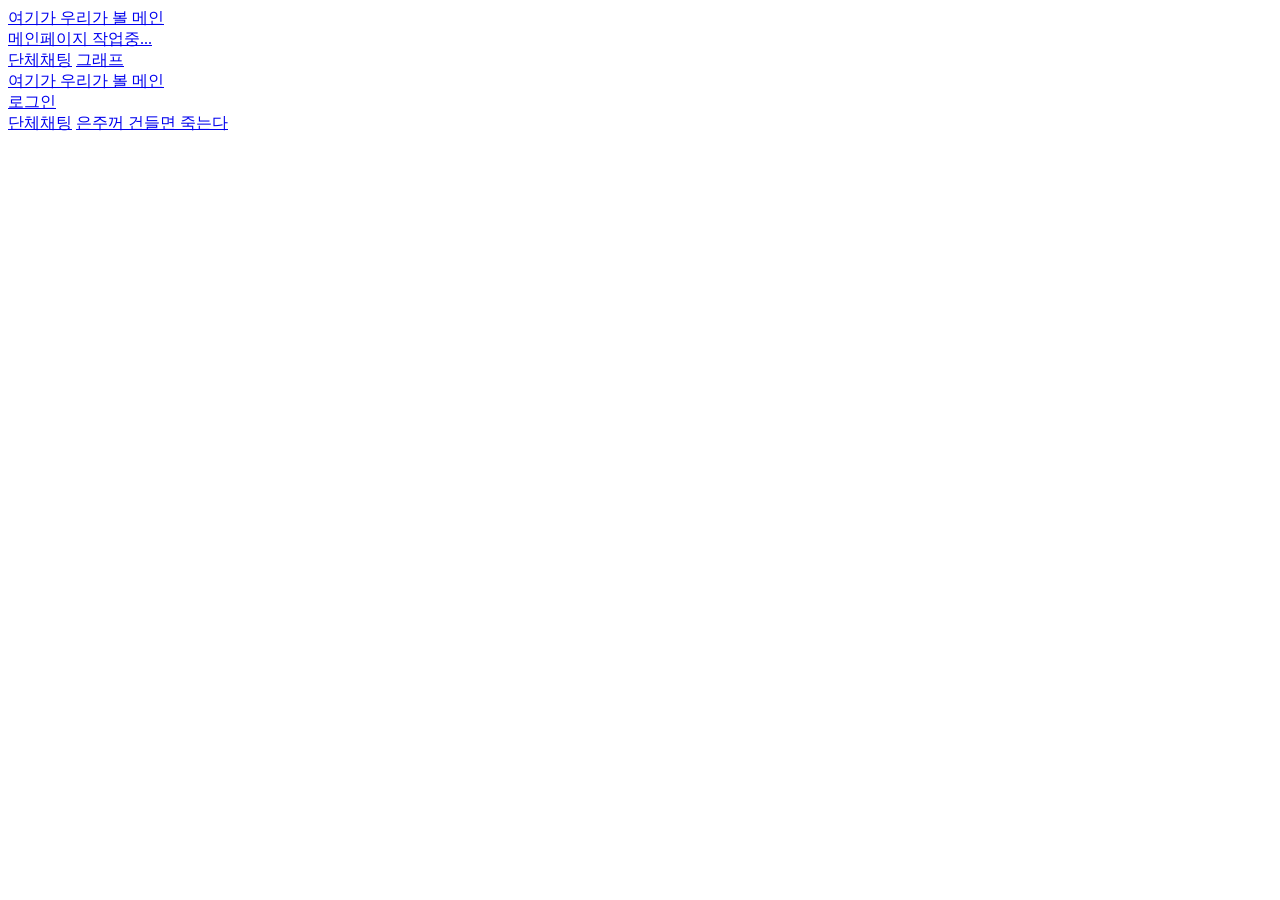
<file: MyAnimals/WebContent/index.html>
<!DOCTYPE html>
<html>
<head>
<meta charset="UTF-8">
<title>Insert title here</title>
</head>
<body>
	<a href="realindex.html">여기가 우리가 볼 메인</a>
	<br>
	<a href="main.jsp">메인페이지 작업중...</a>
	<br>
	<a href="chat.xhtml"
		onclick="window.open(this.href, '','width=650px, height=500px, left=500px, top=100px ');return false;"
		target="_blank">단체채팅</a>


<a href="ajaxtest.jsp">그래프</a><br>
<a href="realindex.jsp">여기가 우리가 볼 메인</a><br>
<a href="Member/loginmain.jsp">로그인</a><br>
<a href="chat.xhtml"  onclick="window.open(this.href, '','width=650px, height=500px, left=500px, top=100px ');return false;" target="_blank">단체채팅</a>
<a href="planServlet?command=select">은주꺼 건들면 죽는다</a>


</body>
</html>
</file>
